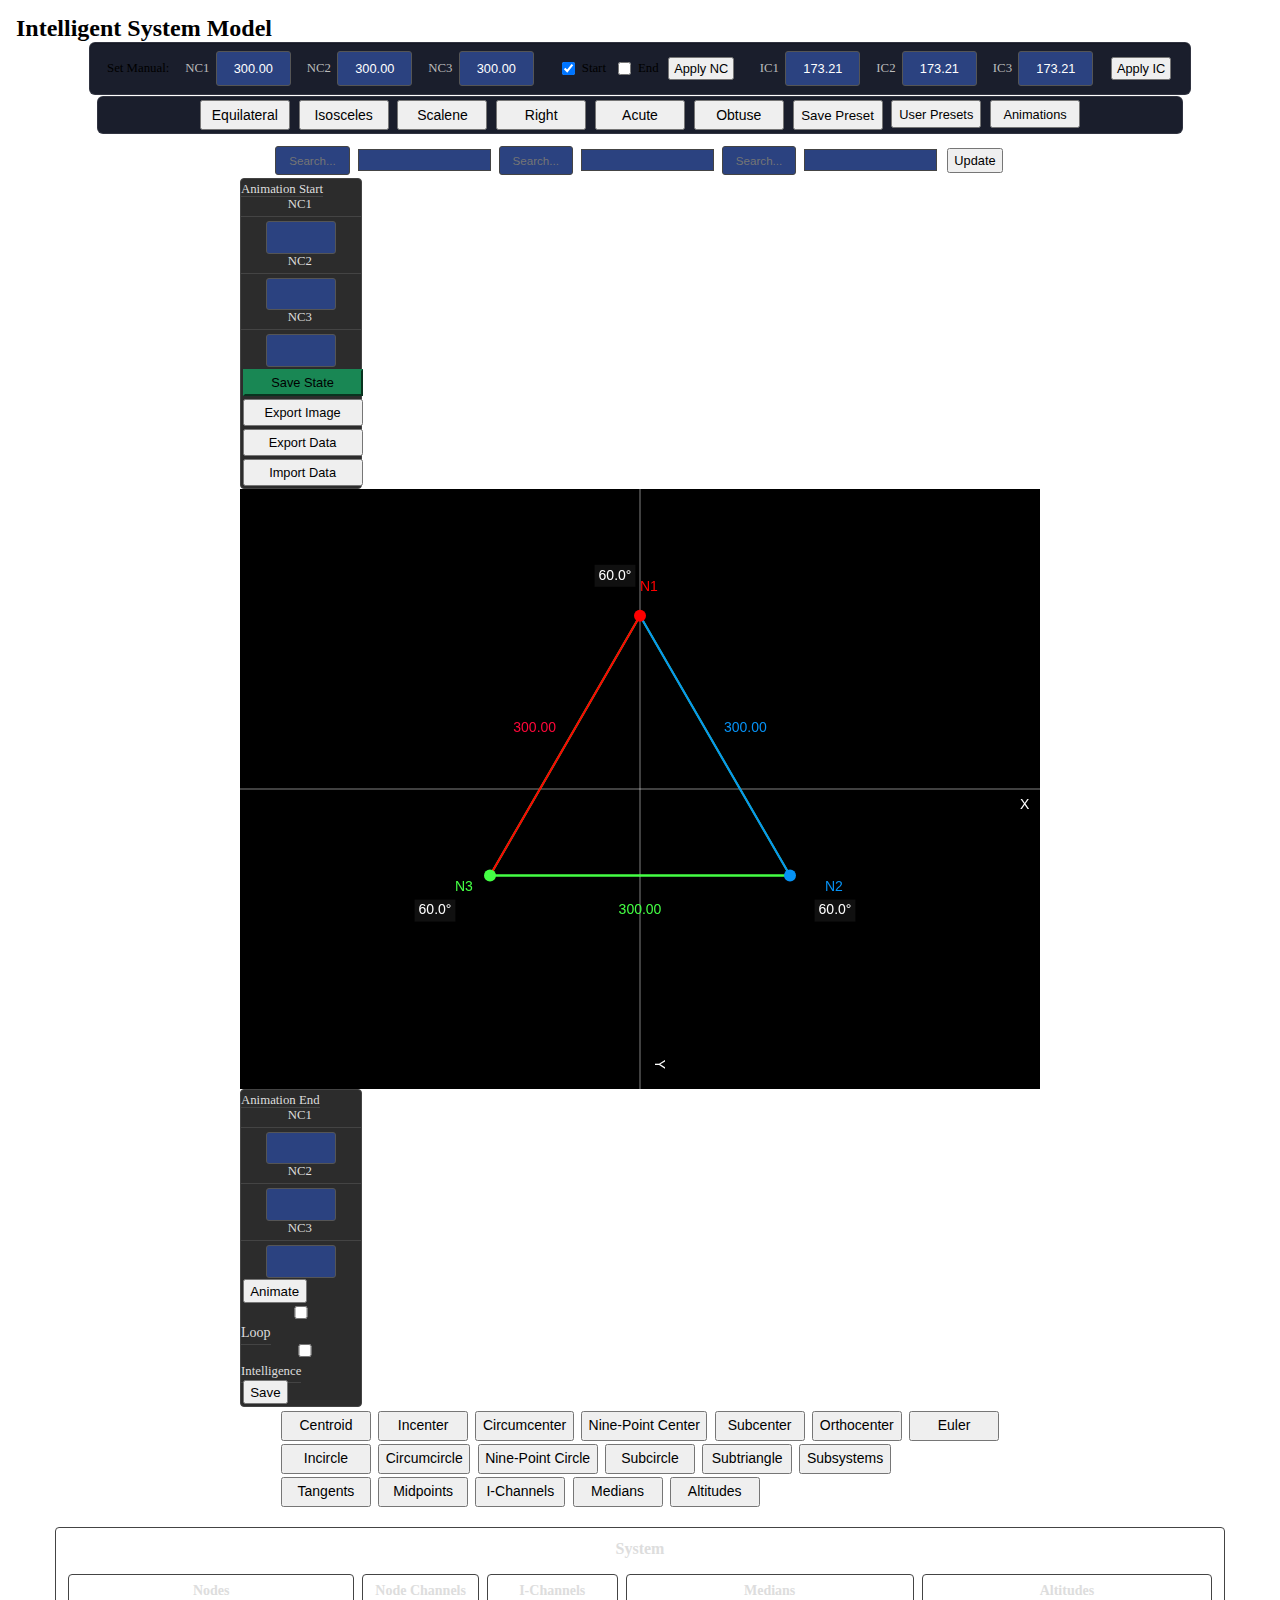
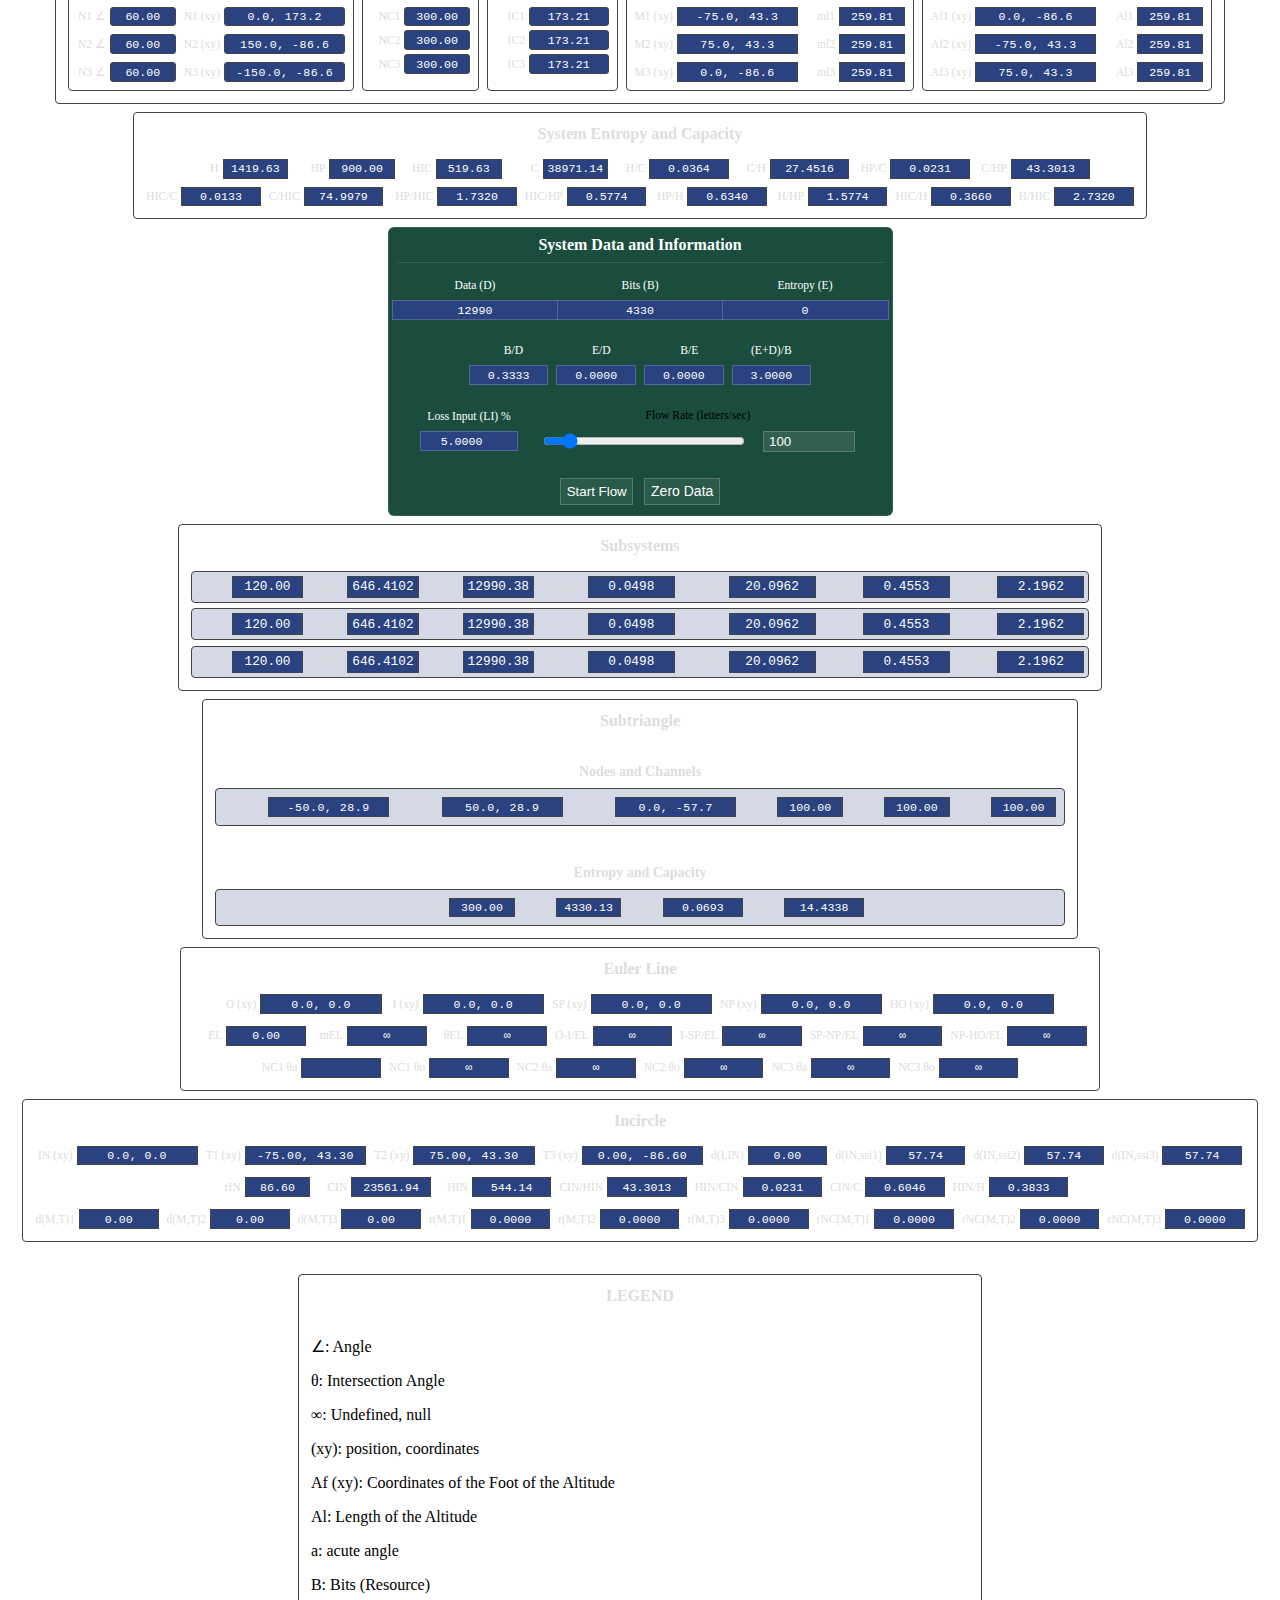
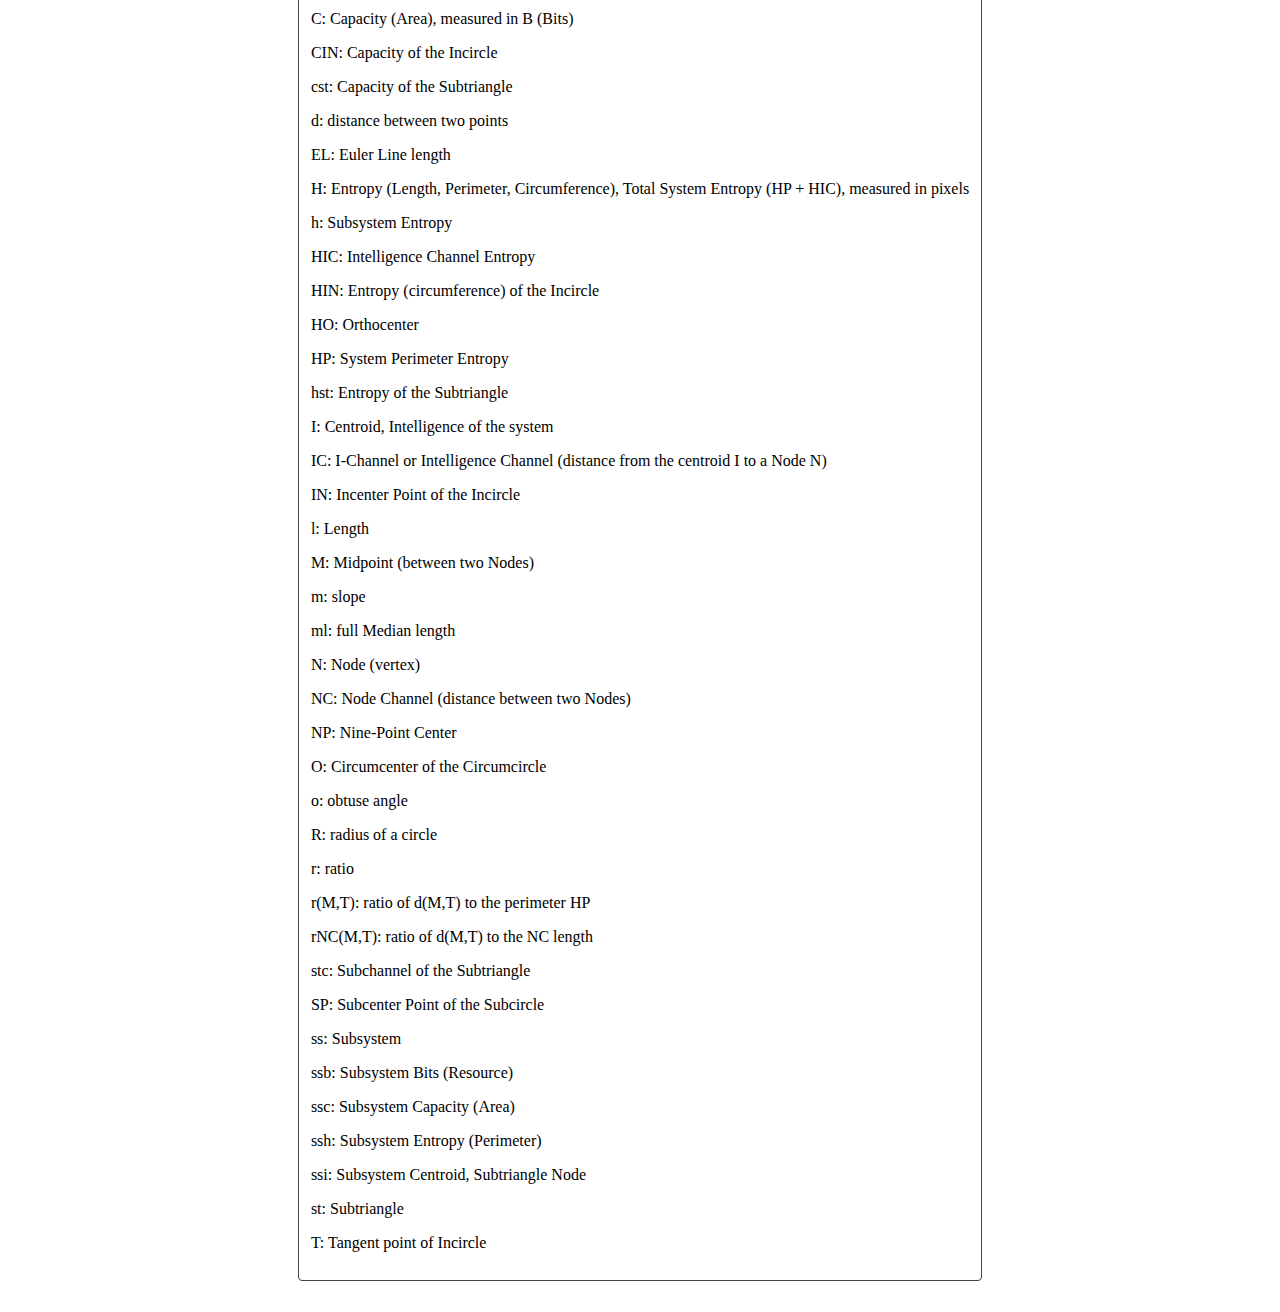
<file: index.html>
<!DOCTYPE html>
<html lang="en">
<head>
    <meta charset="UTF-8">
    <title>Intelligent System Model</title>
    <link rel="stylesheet" href="https://cdn.replit.com/agent/bootstrap-agent-dark-theme.min.css">
    <link rel="stylesheet" href="styles.css">
    <style>
        /* ================
           Layout & Spacing
           ================ */
        .container {
            padding-left: 0.5rem !important;
            padding-right: 0.5rem !important;
            margin-left: 0 !important;
            margin-right: 0 !important;
            max-width: none !important;
            padding: 0.5rem !important;
        }

        .main-content {
            width: 100% !important;
            display: flex !important;
            justify-content: center !important;
            height: fit-content !important;
        }

        .d-flex {
            margin: 0 !important;
            padding: 0 !important;
        }

        .mb-3 {
            margin-bottom: 0.5rem !important;
        }

        /* ================
           Canvas Styling
           ================ */
        #canvas-container {
            width: 800px !important;
            height: 600px !important;
            overflow: hidden !important;
            margin: 0 auto !important;
            flex: 1;
            margin: 0 1rem;
        }

        #canvas {
            width: 100% !important;
            height: 100% !important;
        }

        /* ================
           Button Styling
           ================ */
        .btn-secondary {
            padding: 0.375rem 0.75rem;
            width: auto !important;
            min-width: fit-content;
            height: auto !important;
            white-space: nowrap;
            display: inline-flex;
            align-items: center;
            justify-content: center;
            margin: 0.1rem !important;
            padding: 0.25rem !important;
        }

        .btn-secondary:active,
        .btn-secondary.active {
            width: auto !important;
            min-width: fit-content;
            height: auto !important;
        }

        .preset-button, .feature-button {
            width: 14ch;
            text-align: center;
        }

        /* ================
           Animation Panel
           ================ */
        .animation-input {
            background-color: #2c2c2c;
            color: #fff;
            border: 1px solid #555;
            padding: 5px 10px;
            border-radius: 4px;
            width: 100px;
        }

        .animation-input:focus {
            outline: none;
            border-color: #0dcaf0;
            box-shadow: 0 0 0 0.25rem rgba(13, 202, 240, 0.25);
        }

        #animate-button {
            margin-left: 0.5rem;
            padding: 2px 12px;
        }

        h3.title {
            margin: 0.25rem 0;  /* Reduce from default margins */
            padding: 0;
        }

        .features {
            margin-top: 0.25rem;  /* Reduce space between title and features */
        }

        /* If needed, adjust canvas top margin */
        #canvas-container {
            margin-top: 0.25rem;
        }

        .title {
            font-size: 1.5rem;  /* Make the title smaller */
            margin: 0 !important;
            padding: 0 !important;
            line-height: 1 !important;
        }

        

        .preset-button, .feature-button {
            width: 14ch;  /* Sets width to 14 characters */
            text-align: center;
        }

        /* For preset buttons */
        .btn-secondary {
            width: 14ch !important;
            text-align: center !important;
        }

        /* For feature buttons in the sidebar */
        #sidebar button {
            width: 14ch !important;
            text-align: center !important;
        }

        /* Minimize spacing between Features header and buttons */
        #sidebar h2 {
            margin: 0 !important;
            padding: 0 !important;
            line-height: 1 !important;
        }

        /* Reduce spacing between feature buttons */
        #sidebar button {
            margin: 0.1rem 0 !important;
            padding: 0.25rem !important;
        }

        /* Reduce sidebar padding */
        #sidebar {
            padding: 0.5rem !important;
        }

        /* Reduce spacing between preset buttons */
        .btn-secondary {
            margin: 0.1rem !important;
            padding: 0.25rem !important;
        }

        /* Reduce container padding */
        .container {
            padding: 0.5rem !important;
        }

        /* Tighten the d-flex spacing */
        .d-flex {
            margin: 0 !important;
            padding: 0 !important;
        }

        /* Reduce sidebar margin */
        #sidebar {
            margin-right: 0.5rem !important;  /* Reduce me-3 to smaller gap */
        }

        /* Reduce spacing between button groups */
        .mb-3 {
            margin-bottom: 0.5rem !important;
        }

        /* Reduce spacing for feature buttons */
        .btn {
            margin: 0.1rem !important;
        }

        /* Ensure h5 headers are tight */
        h5 {
            margin: 0 0 0.25rem 0 !important;
            padding: 0 !important;
        }

        /* Reduce spacing in main content area */
        .main-content > div {
            margin-bottom: 0.25rem !important;  /* Reduce space between all direct children */
            padding: 0.5rem !important;         /* Reduce padding */
        }

        /* Specifically target the controls */
        #manual-controls, #animation-controls {
            margin-top: 0.25rem !important;    /* Minimal top margin */
            padding: 0.5rem !important;        /* Reduced padding */
        }

        .visualization-container {
            margin-bottom: 1rem !important;
        }

        .controls-container {
            margin-bottom: 1rem !important;
        }

        .controls-container {
            background-color: #1a1a1a !important;
        }

        /* Adjust internal spacing */
        .controls-container > div {
            margin-bottom: 0.5rem !important;
        }

        .controls-container > div:last-child {
            margin-bottom: 0 !important;
        }

        #animation-controls {
            width: fit-content !important;
            min-width: min-content !important;
        }

        /* If needed, also add these to ensure consistent styling */
        #animation-controls .manual-controls-container {
            display: flex;
            gap: 1rem;
            align-items: center;
        }

        .controls-group {
            display: flex;
            gap: 1rem;
            width: fit-content;
        }

        /* Remove bottom margins from children since they're side by side */
        .controls-group > div {
            margin-bottom: 0 !important;
        }

        .container {
            padding-left: 0.5rem !important;    /* Minimal left buffer */
            padding-right: 0.5rem !important;   /* Minimal right buffer */
            margin-left: 0 !important;          /* Remove default left margin */
            margin-right: 0 !important;         /* Remove default right margin */
            max-width: none !important;         /* Allow container to use full width */
        }

        /* Style for both control groups */
        #manual-controls, #animation-controls {
            background-color: #1a1e2c !important;  /* Dark blue background */
            border: 1px solid rgba(255, 255, 255, 0.1) !important;  /* Subtle border for bezel */
            border-radius: 6px !important;
            box-shadow: inset 0 1px 1px rgba(0, 0, 0, 0.2) !important;  /* Inner shadow for depth */
        }

        /* Fix background color for the lower container */
        .controls-container {
            background-color: #1a1e2c !important;  /* Match the dark blue */
            border: 1px solid rgba(255, 255, 255, 0.1) !important;
        }

        /* Ensure consistent header styling */
        #manual-controls h3, #animation-controls h3 {
            color: #ffffff;
            border-bottom: 1px solid rgba(255, 255, 255, 0.1);
            padding-bottom: 0.5rem;
            margin-bottom: 1rem;
        }

        

        /* Center all major containers */
        .container > div {
            margin-left: auto !important;
            margin-right: auto !important;
            display: flex;
            flex-direction: column;
            align-items: center;
        }

        /* Center the visualization container and its contents */
        .visualization-container {
            display: flex;
            flex-direction: column;
            align-items: center;
            width: fit-content;
        }

        /* Center the buttons container */
        #buttons-container {
            display: flex;
            flex-direction: column;
            align-items: center;
            gap: 0.5rem;
        }

        /* Center the button rows */
        #buttons-container > div {
            display: flex;
            justify-content: center;
            gap: 0.5rem;
        }

        /* Center the controls group */
        .controls-group {
            margin: 0 auto;
        }

        .main-content {
            width: fit-content !important;
            height: fit-content !important;
        }

        #canvas-container {
            width: 800px !important;  /* Or your desired width */
            height: 600px !important; /* Or your desired height */
            overflow: hidden !important;
        }

        #canvas {
            width: 100% !important;
            height: 100% !important;
        }

        .main-content {
            width: 100% !important;
            display: flex !important;
            justify-content: center !important;
        }

        #canvas-container {
            width: 800px !important;
            height: 600px !important;
            overflow: hidden !important;
            margin: 0 auto !important;  /* Centers horizontally if flex is not working */
        }

        #canvas {
            width: 100% !important;
            height: 100% !important;
        }

        /* If needed, also center the parent container */
        .visualization-container {
            display: flex !important;
            flex-direction: column !important;
            align-items: center !important;
        }

        .controls-stack {
            display: flex;
            flex-direction: column;
            gap: 0.5rem;  /* Reduced from default */
            width: 100%;
        }

        #manual-controls, #animation-controls {
            width: 100%;
            margin: 0 !important;  /* Remove any default margins */
            padding: 0.5rem !important;  /* Reduced padding */
        }

        .manual-input-group {
            margin: 0 !important;
            padding: 0 !important;
        }

        .manual-input-group label {
            margin-right: 0.25rem !important;
        }

        .manual-input-group input {
            margin: 0 !important;
            padding: 0.25rem 0.5rem !important;
        }

        .btn {
            padding: 0.25rem 0.5rem !important;
        }

        /* Reduce input field padding */
        .manual-input input, .animation-input input {
            padding: 0.15rem 0.25rem !important;
        }

        /* Tighter spacing between elements */
        .manual-controls-container, .animation-controls-container {
            gap: 0.5rem !important;
        }

        /* Reduce space between label and input */
        .manual-input-group, .animation-input-group {
            gap: 0.25rem !important;
        }

        /* Compact labels */
        .manual-input-group label, .animation-input-group label {
            margin: 0 !important;
            padding-right: 0.15rem !important;
        }

        /* Adjust button padding */
        .btn {
            padding: 0.15rem 0.35rem !important;
        }

        /* Adjust dropdown button */
        .dropdown-toggle {
            padding: 0.15rem 0.35rem !important;
        }

        .manual-input, .animation-input {
            width: 8ch !important;     /* Increased to 8ch to ensure visibility of 6 chars plus decimal */
            min-width: 8ch !important; /* Match the width */
            padding: 0.15rem 0.25rem !important;
        }

        .manual-input-group input, .animation-input-group input {
            width: 8ch !important;
            min-width: 8ch !important;
        }

        /* Reduce text size for manual and animation controls */
        .manual-controls-container,
        .animation-controls-container,
        .manual-input-group,
        .animation-input-group,
        .manual-input-group label,
        .animation-input-group label,
        .manual-input,
        .animation-input,
        .manual-controls-container .btn,
        .animation-controls-container .btn {
            font-size: 0.8rem !important;  /* Reduced from 0.9rem to 0.8rem */
        }

        /* Adjust input height to match new font size */
        .manual-input,
        .animation-input {
            height: calc(1.4em + 0.4rem) !important;  /* Further reduced height */
        }

        /* Adjust button padding to match new size */
        .manual-controls-container .btn,
        .animation-controls-container .btn {
            padding: 0.1rem 0.25rem !important;  /* Further reduced padding */
        }

        

        /* Button sizing and consistency fixes */
        .btn-secondary {
            padding: 0.375rem 0.75rem;  /* Standard Bootstrap padding */
            width: auto !important;     /* Override any width settings */
            min-width: fit-content;     /* Adjust to content */
            height: auto !important;    /* Override any height settings */
            white-space: nowrap;        /* Prevent text wrapping */
            display: inline-flex;       /* Use flexbox for better content alignment */
            align-items: center;        /* Center content vertically */
            justify-content: center;    /* Center content horizontally */
        }

        /* Ensure buttons maintain size when active/selected */
        .btn-secondary:active,
        .btn-secondary.active {
            width: auto !important;
            min-width: fit-content;
            height: auto !important;
        }

        /* Feature buttons container specific styles */
        #buttons-container .d-flex {
            display: flex;
            flex-wrap: wrap;
            gap: 0.5rem;
        }

        #buttons-container .btn {
            margin: 0;                  /* Remove any margin that might affect sizing */
            flex: 0 0 auto;            /* Prevent flex growth/shrink */
        }
        

        

        

       

        /* Add to your existing styles */
        .animation-panel-start,
        .animation-panel-end {
            width: 120px;
            padding: 0.5rem;
            background-color: #2c2c2c;
            border: 1px solid #444;
            border-radius: 4px
        }

        .animation-panel-start label,
        .animation-panel-end label {
            color: #ddd;
            font-size: 0.8rem;
            text-align: center;
            width: 100%;
            border-bottom: 1px solid #444;
            padding-bottom: 0.25rem;
        }

        .animation-panel-start .manual-input-group,
        .animation-panel-end .manual-input-group {
            display: flex;
            flex-direction: column;
            gap: 0.25rem;
        }

        .animation-panel-start input,
        .animation-panel-end input {
            width: 100%;
            font-size: 0.8rem;
            padding: 0.15rem 0.25rem;
        }

        #canvas-container {
            flex: 1;
            margin: 0 1rem;
        }

        /* Add to your existing styles */
        .visualization-container {
            display: flex;
            flex-direction: column;
            gap: 1rem;
        }

        #manual-controls {
            width: 100%;
            padding: 0.5rem;
            border-bottom: 1px solid rgba(255, 255, 255, 0.1);
        }

        .animation-panel-start,
        .animation-panel-end {
            min-width: 120px;
        }

        /* Add to your existing styles */
        .feature-buttons-container {
            max-width: 800px;
            margin: 0 auto;
            padding: 0.5rem;
            border-top: 1px solid rgba(255, 255, 255, 0.1);
        }

        .feature-buttons-container .btn {
            min-width: 90px;
            text-align: center;
        }

        /* Style for active feature buttons */
        .feature-buttons-container .btn.btn-info {
            background-color: #0dcaf0;
            border-color: #0dcaf0;
            color: #000;
        }

        /* Add to your existing styles */
        .preset-buttons-container {
            background-color: #1a1e2c;
            border: 1px solid rgba(255, 255, 255, 0.1);
            border-radius: 6px;
            padding: 0.5rem;
            margin-bottom: 0.5rem;
        }

        .preset-buttons-container .btn {
            min-width: 90px;
            text-align: center;
        }

        /* Ensure consistent button styling */
        .btn-secondary {
            padding: 0.25rem 0.5rem;
            font-size: 0.875rem;
            line-height: 1.5;
        }

        /* Add to your existing styles */
        #animation-controls {
            min-width: 300px;
        }

        #animation-controls input {
            width: 80px;
        }

        /* Add to your existing styles section */
        .checkbox-group {
            display: flex;
            align-items: center;
            gap: 0.5rem;
        }

        .checkbox-group .form-check {
            display: flex;
            align-items: center;
            gap: 0.25rem;
        }

        .checkbox-group .form-check-input {
            margin-top: 0;
        }

        .checkbox-group .form-check-label {
            margin-bottom: 0;
        }

        /* Export container button spacing */
        .export-container button {
            margin-right: 0.5rem !important;
        }
        
        .export-container button:last-child {
            margin-right: 0 !important;
        }

        /* Save State button styling */
        #saveState {
            background-color: #198754 !important;  /* Bootstrap success green */
            border-color: #198754 !important;
        }

        #saveState:hover {
            background-color: #157347 !important;
            border-color: #146c43 !important;
        }

        

                /* =================
           Subtriangle Panel
           ================= */
        /* ... other styles ... */

        .entropy-section {
            text-align: center;
        }

        .entropy-section .section-header {
            margin-bottom: 0.5rem;
        }

        /* Add specific styling for entropy section inputs */
        .entropy-section input {
            width: 10ch !important;  /* Increase from default to 10ch */
            min-width: 10ch !important;
            text-align: center;
        }

        /* Coordinate inputs in subtriangle */
        .subtriangle-main-row .coordinate-input {
            width: 12ch !important;
        }

        /* =================
           Euler Line Panel
           ================= */
        .coordinate-input {
            width: 12ch !important;  /* Wider for coordinate pairs */
        }

        .panel-row {
            display: flex;
            flex-wrap: wrap;
            gap: 0.5rem;
            justify-content: center;
            margin-bottom: 0.5rem;
        }

        .panel-row:last-child {
            margin-bottom: 0;
        }

        /* Update input field sizes for System Entropy and Capacity panel */
        .system-entropy-panel input {
            width: 10ch !important;  /* Increase from 8ch to 9ch */
            min-width: 9ch !important;
            text-align: center;
            background-color: #2b4280;
            color: #fff;
        }

        .subtriangle-headers {
            display: grid;
            grid-template-columns: 1fr 1fr 1fr;
            gap: 1rem;
            margin-bottom: 0.5rem;
            text-align: center;
        }

        .subtriangle-main-row {
            display: grid;
            
        }

        /* Info Box Container */
        .info-box-container {
            display: flex;
            gap: 0.5rem;
            align-items: center;
            font-size: 0.8rem !important;
        }

        /* Search Field Container */
        .info-search-container {
            position: relative;
            min-width: 10ch;
        }

        /* Search Input */
        .info-search-container input {
            width: 10ch;
            padding: 0.15rem 0.25rem !important;
            font-size: 0.8rem !important;
            height: calc(1.4em + 0.4rem) !important;
            text-align: center;
        }

        /* Display Field */
        .info-display input {
            padding: 0.15rem 0.25rem !important;
            background-color: #2b4280;
            border: 1px solid #444;
            font-size: 0.8rem !important;
            width: 16ch !important;
            min-width: 16ch !important;
            text-align: center;
            font-family: monospace;
        }

        /* Update Button */
        #info-display-update {
            padding: 0.15rem 0.35rem !important;
            font-size: 0.8rem !important;
            height: calc(1.4em + 0.4rem) !important;
        }

        .data-info-panel {
            background-color: #1a1a1a;
            border: 1px solid rgba(255, 255, 255, 0.1);
            border-radius: 6px;
            padding: 0.5rem;
            margin-bottom: 0.5rem;
        }

        .data-info-panel .panel-header {
            color: #ffffff;
            border-bottom: 1px solid rgba(255, 255, 255, 0.1);
            padding-bottom: 0.5rem;
            margin-bottom: 1rem;
        }

        .data-info-panel .panel-content {
            display: flex;
            flex-direction: column;
            gap: 0.5rem;
        }

        .data-info-panel .value-section {
            display: flex;
            flex-direction: column;
            gap: 0.5rem;
        }

        .data-info-panel .panel-row {
            display: flex;
            justify-content: space-between;
            gap: 0.5rem;
        }

        .data-info-panel .label-value-pair {
            display: flex;
            flex-direction: column;
            align-items: center;
        }

        .data-info-panel .label-value-pair label {
            margin-bottom: 0.25rem;
        }

        .data-info-panel .label-value-pair input {
            width: 100%;
            text-align: center;
        }

    </style>

    
    <!-- Bootstrap JS Bundle with Popper -->
    <script src="https://cdn.jsdelivr.net/npm/bootstrap@5.3.2/dist/js/bootstrap.bundle.min.js"></script>
</head>
<body>
    <div class="container">
        <h1 class="title text-center mb-2">Intelligent System Model</h1>

        <!-- Visualization container -->
        <div class="visualization-container">
            

            <!-- Manual Controls (at top) -->
            <div id="manual-controls">
                <div class="manual-controls-container">
                    <!-- NC Group -->
                    <div class="nc-group">
                        <label>Set Manual:</label>
                        <div class="manual-input-group">
                            <label for="manual-nc1">NC1</label>
                            <input id="manual-nc1" type="text" class="manual-input" maxlength="6">
                        </div>
                        <div class="manual-input-group">
                            <label for="manual-nc2">NC2</label>
                            <input id="manual-nc2" type="text" class="manual-input" maxlength="6">
                        </div>
                        <div class="manual-input-group">
                            <label for="manual-nc3">NC3</label>
                            <input id="manual-nc3" type="text" class="manual-input" maxlength="6">
                        </div>
                    </div>

                    <!-- Checkbox Group -->
                    <div class="control-group">
                        <div class="checkbox-group">
                            <div class="form-check">
                                <input type="checkbox" id="applyToStart" checked>
                                <label for="applyToStart">Start</label>
                            </div>
                            <div class="form-check">
                                <input type="checkbox" id="applyToEnd">
                                <label for="applyToEnd">End</label>
                            </div>
                            <button id="apply-manual" class="btn btn-info">Apply NC</button>
                        </div>
                    </div>

                    <!-- IC Group -->
                    <div class="ic-group">
                        <div class="manual-input-group">
                            <label for="manual-ic1">IC1</label>
                            <input id="manual-ic1" type="text" class="manual-input" maxlength="6">
                        </div>
                        <div class="manual-input-group">
                            <label for="manual-ic2">IC2</label>
                            <input id="manual-ic2" type="text" class="manual-input" maxlength="6">
                        </div>
                        <div class="manual-input-group">
                            <label for="manual-ic3">IC3</label>
                            <input id="manual-ic3" type="text" class="manual-input" maxlength="6">
                        </div>
                        <button id="apply-manual-ic" class="btn btn-info">Apply IC</button>
                    </div>
                </div>
            </div>

            <!-- Preset buttons and dropdowns container -->
            <div class="preset-buttons-container">
                <!-- Standard preset buttons -->
                <button id="equilateral" class="btn btn-secondary btn-sm">Equilateral</button>
                <button id="isosceles" class="btn btn-secondary btn-sm">Isosceles</button>
                <button id="scalene" class="btn btn-secondary btn-sm">Scalene</button>
                <button id="right" class="btn btn-secondary btn-sm">Right</button>
                <button id="acute" class="btn btn-secondary btn-sm">Acute</button>
                <button id="obtuse" class="btn btn-secondary btn-sm">Obtuse</button>
                
                <!-- Add Save button -->
                <button id="save-preset" class="btn btn-success btn-sm">Save Preset</button>
                
                <!-- Moved dropdowns -->
                <div class="dropdown">
                    <button class="btn btn-secondary btn-sm dropdown-toggle" type="button" id="userPresetsDropdown" data-bs-toggle="dropdown">
                        User Presets
                    </button>
                    <ul class="dropdown-menu" id="userPresetsList">
                        <!-- User presets will be added here dynamically -->
                    </ul>
                </div>
                <div class="dropdown">
                    <button class="btn btn-secondary btn-sm dropdown-toggle" type="button" id="animationsDropdown" data-bs-toggle="dropdown">
                        Animations
                    </button>
                    <ul class="dropdown-menu" id="animationsList">
                        <!-- Animations will be added here dynamically -->
                    </ul>
                </div>
            </div>
            <!-- Info Box Container -->
            <div class="info-box-container">
                <!-- First Metric -->
                <div class="info-search-container">
                    <input type="text" id="info-search-1" class="form-control" placeholder="Search...">
                    <div id="search-results-1" class="search-results-dropdown"></div>
                </div>
                <div class="info-display">
                    <input id="info-display-value-1" type="text" readonly>
                </div>

                <!-- Second Metric -->
                <div class="info-search-container">
                    <input type="text" id="info-search-2" class="form-control" placeholder="Search...">
                    <div id="search-results-2" class="search-results-dropdown"></div>
                </div>
                <div class="info-display">
                    <input id="info-display-value-2" type="text" readonly>
                </div>

                <!-- Third Metric -->
                <div class="info-search-container">
                    <input type="text" id="info-search-3" class="form-control" placeholder="Search...">
                    <div id="search-results-3" class="search-results-dropdown"></div>
                </div>
                <div class="info-display">
                    <input id="info-display-value-3" type="text" readonly>
                </div>

                <!-- Single Update Button -->
                <button id="info-display-update" class="btn btn-info btn-sm">Update</button>
            </div>

            <!-- Canvas and Animation Controls -->
            <div class="d-flex align-items-start gap-2">
                <!-- Left Animation Panel (Start) with Export Buttons -->
                <div class="animation-panel-start bg-dark p-2 rounded">
                    <label class="mb-2">Animation Start</label>
                    <div class="d-flex flex-column gap-2">
                        <div class="manual-input-group">
                            <label for="animation-nc1-start">NC1</label>
                            <input id="animation-nc1-start" type="text" class="form-control manual-input" maxlength="6">
                        </div>
                        <div class="manual-input-group">
                            <label for="animation-nc2-start">NC2</label>
                            <input id="animation-nc2-start" type="text" class="form-control manual-input" maxlength="6">
                        </div>
                        <div class="manual-input-group">
                            <label for="animation-nc3-start">NC3</label>
                            <input id="animation-nc3-start" type="text" class="form-control manual-input" maxlength="6">
                        </div>
                        
                        <!-- Export buttons moved here and stacked vertically -->
                        <div class="export-container d-flex flex-column gap-2 mt-3">
                            <button id="saveState" class="btn btn-primary">Save State</button>
                            <button id="exportImage" class="btn btn-info">Export Image</button>
                            <button id="exportData" class="btn btn-info">Export Data</button>
                            <button id="importButton" class="btn btn-info">Import Data</button><!-- Hidden File Input -->
                            <input type="file" id="importFile" style="display: none;" accept=".csv">
                        </div>
                    </div>
                </div>

                <!-- Canvas (Center) -->
                <div id="canvas-container" class="bg-dark p-2 rounded">
                    <canvas id="canvas"></canvas>
                </div>

                <!-- Right Animation Panel (End) -->
                <div class="animation-panel-end bg-dark p-2 rounded">
                    <label class="mb-2">Animation End</label>
                    <div class="d-flex flex-column gap-2">
                        <div class="manual-input-group">
                            <label for="animation-nc1-end">NC1</label>
                            <input id="animation-nc1-end" type="text" class="form-control manual-input" maxlength="6">
                        </div>
                        <div class="manual-input-group">
                            <label for="animation-nc2-end">NC2</label>
                            <input id="animation-nc2-end" type="text" class="form-control manual-input" maxlength="6">
                        </div>
                        <div class="manual-input-group">
                            <label for="animation-nc3-end">NC3</label>
                            <input id="animation-nc3-end" type="text" class="form-control manual-input" maxlength="6">
                        </div>
                        <!-- Add new animation buttons -->
                        <div class="d-flex flex-column gap-2 mt-2">
                            <button id="animate-button-end" class="btn btn-info btn-sm">Animate</button>
                            <input type="checkbox" id="animation-loop" name="animation-loop">
                                <label for="animation-loop">Loop</label>
                            <div class="checkbox-container">
                                <input type="checkbox" id="intelligenceToggle">
                                <label for="intelligenceToggle">Intelligence</label>
                            </div>
                            <button id="save-animation-end" class="btn btn-info btn-sm">Save</button>
                        </div>
                    </div>
                </div>
            </div>
            
            

            <!-- Add this section after the canvas and animation controls -->
            <div class="d-flex justify-content-center gap-2 mt-3">
                <!-- Feature Toggle Buttons -->
                <div class="feature-buttons-container d-flex flex-column align-items-center gap-2">
                    <!-- Centers Row -->
                    <div class="d-flex flex-wrap justify-content-center gap-2">
                        <button id="toggleCentroid" class="btn btn-secondary btn-sm">Centroid</button>
                        <button id="toggleIncenter" class="btn btn-secondary btn-sm">Incenter</button>
                        <button id="toggleCircumcenter" class="btn btn-secondary btn-sm">Circumcenter</button>
                        <button id="toggleNinePointCenter" class="btn btn-secondary btn-sm">Nine-Point Center</button>
                        <button id="toggleSubcenter" class="btn btn-secondary btn-sm">Subcenter</button>
                        <button id="toggleOrthocenter" class="btn btn-secondary btn-sm">Orthocenter</button>
                        <button id="toggleEuler" class="btn btn-secondary btn-sm">Euler</button>
                    </div>
                    
                    <!-- Circles Row -->
                    <div class="d-flex flex-wrap justify-content-center gap-2">
                        <button id="toggleIncircle" class="btn btn-secondary btn-sm">Incircle</button>
                        <button id="toggleCircumcircle" class="btn btn-secondary btn-sm">Circumcircle</button>
                        <button id="toggleNinePointCircle" class="btn btn-secondary btn-sm">Nine-Point Circle</button>
                        <button id="toggleSubcircle" class="btn btn-secondary btn-sm">Subcircle</button>
                        <button id="toggleSubtriangle" class="btn btn-secondary btn-sm">Subtriangle</button>
                        <button id="toggleSubsystems" class="btn btn-secondary btn-sm">Subsystems</button>
                    </div>

                    <!-- Other Features Row -->
                    <div class="d-flex flex-wrap justify-content-center gap-2">
                        <button id="toggleTangents" class="btn btn-secondary btn-sm">Tangents</button>
                        <button id="toggleMidpoints" class="btn btn-secondary btn-sm">Midpoints</button>
                        <button id="toggleIC" class="btn btn-secondary btn-sm">I-Channels</button>
                        <button id="toggleMedians" class="btn btn-secondary btn-sm">Medians</button>
                        <button id="toggleAltitudes" class="btn btn-secondary btn-sm">Altitudes</button>
                    </div>
                </div>
            </div>
        </div>

        <!-- Dashboard container -->
        <div class="dashboard-container">
                <!-- System Panel -->
                <div class="dashboard-panel">
                    <h3 class="panel-header">System</h3>
                    <div class="panel-row">  <!-- Changed to panel-row for horizontal alignment -->
                        <!-- Nodes Panel -->
                        <div class="dashboard-panel">
                            <h3 class="panel-header">Nodes</h3>
                            <div class="panel-row">
                                <!-- Angles Column -->
                                <div class="value-column">
                                    <div class="label-value-pair">
                                        <label for="node-n1-angle">N1 ∠</label>
                                        <input id="node-n1-angle" type="text" class="form-control" readonly>
                                    </div>
                                    <div class="label-value-pair">
                                        <label for="node-n2-angle">N2 ∠</label>
                                        <input id="node-n2-angle" type="text" class="form-control" readonly>
                                    </div>
                                    <div class="label-value-pair">
                                        <label for="node-n3-angle">N3 ∠</label>
                                        <input id="node-n3-angle" type="text" class="form-control" readonly>
                                    </div>
                                </div>
                                
                                <!-- Coordinates Column -->
                                <div class="value-column">
                                    <div class="label-value-pair">
                                        <label for="node1-coords">N1 (xy)</label>
                                        <input id="node1-coords" type="text" class="form-control coordinate-input" readonly>
                                    </div>
                                    <div class="label-value-pair">
                                        <label for="node2-coords">N2 (xy)</label>
                                        <input id="node2-coords" type="text" class="form-control coordinate-input" readonly>
                                    </div>
                                    <div class="label-value-pair">
                                        <label for="node3-coords">N3 (xy)</label>
                                        <input id="node3-coords" type="text" class="form-control coordinate-input" readonly>
                                    </div>
                                </div>
                            </div>
                        </div>

                        <!-- Node Channels Panel -->
                        <div class="dashboard-panel">
                            <h3 class="panel-header">Node Channels</h3>
                            <div class="panel-content">
                                <div class="label-value-pair">
                                    <label for="channel-1">NC1</label>
                                    <input id="channel-1" type="text" class="form-control" size="8" readonly>
                                </div>
                                <div class="label-value-pair">
                                    <label for="channel-2">NC2</label>
                                    <input id="channel-2" type="text" class="form-control" size="8" readonly>
                                </div>
                                <div class="label-value-pair">
                                    <label for="channel-3">NC3</label>
                                    <input id="channel-3" type="text" class="form-control" size="8" readonly>
                                </div>
                            </div>
                        </div>
                        <!-- I-Channels Panel -->
                        <div class="dashboard-panel">
                            <h3 class="panel-header">I-Channels</h3>
                            <div class="panel-content">
                                <div class="label-value-pair">
                                    <label for="ic-1">IC1</label>
                                    <input id="ic-1" type="text" class="form-control" size="8" readonly>
                                </div>
                                <div class="label-value-pair">
                                    <label for="ic-2">IC2</label>
                                    <input id="ic-2" type="text" class="form-control" size="8" readonly>
                                </div>
                                <div class="label-value-pair">
                                    <label for="ic-3">IC3</label>
                                    <input id="ic-3" type="text" class="form-control" size="8" readonly>
                                </div>
                            </div>
                        </div>

                        <!-- Medians Panel -->
                        <div class="dashboard-panel">
                            <h3 class="panel-header">Medians</h3>
                            <div class="panel-content">
                                <div class="panel-row">  <!-- Container for the two columns -->
                                    <!-- Midpoints Column -->
                                    <div class="value-column">
                                        <div class="label-value-pair">
                                            <label>M1 (xy)</label>
                                            <input id="mid1-coords" type="text" class="coordinate-input" readonly>
                                        </div>
                                        <div class="label-value-pair">
                                            <label>M2 (xy)</label>
                                            <input id="mid2-coords" type="text" class="coordinate-input" readonly>
                                        </div>
                                        <div class="label-value-pair">
                                            <label>M3 (xy)</label>
                                            <input id="mid3-coords" type="text" class="coordinate-input" readonly>
                                        </div>
                                    </div>

                                    <!-- Median Lengths Column -->
                                    <div class="value-column">
                                        <div class="label-value-pair">
                                            <label>ml1</label>
                                            <input id="median1-length" type="text" readonly>
                                        </div>
                                        <div class="label-value-pair">
                                            <label>ml2</label>
                                            <input id="median2-length" type="text" readonly>
                                        </div>
                                        <div class="label-value-pair">
                                            <label>ml3</label>
                                            <input id="median3-length" type="text" readonly>
                                        </div>
                                    </div>
                                </div>
                            </div>
                        </div>
                        <!-- Altitudes panel -->
                        <div class="dashboard-panel">
                            <h3 class="panel-header">Altitudes</h3>
                            <div class="panel-content">
                                <div class="panel-row">  <!-- Container for the two columns -->
                                    <!-- Altitude Feet Positions Column -->
                                    <div class="value-column">
                                        <div class="label-value-pair">
                                            <label>Af1 (xy)</label>
                                            <input id="altitude1-coords" type="text" class="coordinate-input" readonly>
                                        </div>
                                        <div class="label-value-pair">
                                            <label>Af2 (xy)</label>
                                            <input id="altitude2-coords" type="text" class="coordinate-input" readonly>
                                        </div>
                                        <div class="label-value-pair">
                                            <label>Af3 (xy)</label>
                                            <input id="altitude3-coords" type="text" class="coordinate-input" readonly>
                                        </div>
                                    </div>

                                    <!-- Altitude Lengths Column -->
                                    <div class="value-column">
                                        <div class="label-value-pair">
                                            <label>Al1</label>
                                            <input id="altitude1-length" type="text" readonly>
                                        </div>
                                        <div class="label-value-pair">
                                            <label>Al2</label>
                                            <input id="altitude2-length" type="text" readonly>
                                        </div>
                                        <div class="label-value-pair">
                                            <label>Al3</label>
                                            <input id="altitude3-length" type="text" readonly>
                                        </div>
                                    </div>
                                </div>
                            </div>
                        </div>
                    </div>
                </div>

            <!-- System Entropy and Capacity Panel -->
            <div class="dashboard-panel">
                <h3 class="panel-header">System Entropy and Capacity</h3>
                <div class="panel-content">
                    <!-- Main Values Section -->
                    <div class="value-section">
                        <div class="panel-row">
                            <div class="label-value-pair">
                                <label>H</label>
                                <input id="system-h" type="text" readonly>
                            </div>
                            <div class="label-value-pair">
                                <label>HP</label>
                                <input id="system-sph" type="text" readonly>
                            </div>
                            <div class="label-value-pair">
                                <label>HIC</label>
                                <input id="system-mch" type="text" readonly>
                            </div>
                            <div class="label-value-pair">
                                <label>C</label>
                                <input id="system-c" type="text" readonly>
                            </div>
                            <div class="label-value-pair">
                                <label for="sh-b-ratio">H/C</label>
                                <input id="sh-b-ratio" type="text" readonly>
                            </div>
                            <div class="label-value-pair">
                                <label for="b-sh-ratio">C/H</label>
                                <input id="b-sh-ratio" type="text" readonly>
                            </div>
                            <div class="label-value-pair">
                                <label for="sph-area-ratio">HP/C</label>
                                <input id="sph-area-ratio" type="text" readonly>
                            </div>
                            <div class="label-value-pair">
                                <label for="b-sph-ratio">C/HP</label>
                                <input id="b-sph-ratio" type="text" readonly>
                            </div>
                        </div>
                    </div>
                    
                    <!-- Primary Ratios Section -->
                    <div class="value-section">
                        <div class="panel-row">
                            
                            <div class="label-value-pair">
                                <label for="mch-b-ratio">HIC/C</label>
                                <input id="mch-b-ratio" type="text" readonly>
                            </div>
                            <div class="label-value-pair">
                                <label for="b-mch-ratio">C/HIC</label>
                                <input id="b-mch-ratio" type="text" readonly>
                            <div>
                        </div>
                    </div>

                    <!-- Secondary Ratios Section -->
                    <div class="value-section">
                        <div class="panel-row">
                            <div class="label-value-pair">
                                <label for="hp-hic-ratio">HP/HIC</label>
                                <input id="hp-hic-ratio" type="text" readonly>
                            </div>
                            <div class="label-value-pair">
                                <label for="hic-hp-ratio">HIC/HP</label>
                                <input id="hic-hp-ratio" type="text" readonly>
                            </div>
                            <div class="label-value-pair">
                                <label for="hp-h-ratio">HP/H</label>
                                <input id="hp-h-ratio" type="text" readonly>
                            </div>
                            <div class="label-value-pair">
                                <label for="h-hp-ratio">H/HP</label>
                                <input id="h-hp-ratio" type="text" readonly>
                            </div>
                            <div class="label-value-pair">
                                <label for="hic-h-ratio">HIC/H</label>
                                <input id="hic-h-ratio" type="text" readonly>
                            </div>
                            <div class="label-value-pair">
                                <label for="h-hic-ratio">H/HIC</label>
                                <input id="h-hic-ratio" type="text" readonly>
                            </div>
                        </div>
                    </div>
                </div>
            </div>
        </div>
    </div>
        
        <!-- After the System Entropy and Capacity Panel -->
        <div class="dashboard-panel data-info-panel">
            <h3 class="panel-header">System Data and Information</h3>
            <div class="panel-content">
                <!-- Data Values Row -->
                <div class="panel-row" style="justify-content: center;">
                    <div class="label-value-pair">
                        <label>Data (D)</label>
                        <input id="system-d" type="text" readonly>
                    </div>
                    <div class="label-value-pair">
                        <label>Bits (B)</label>
                        <input id="system-b" type="text" readonly>
                    </div>
                    <div class="label-value-pair">
                        <label>Entropy (E)</label>
                        <input id="system-e" type="text" readonly>
                    </div>
                </div>
                
                <!-- Ratios Row -->
                <div class="panel-row" style="justify-content: center;">
                    <div class="label-value-pair">
                        <label>B/D</label>
                        <input id="system-bd-ratio" type="text" readonly>
                    </div>
                    <div class="label-value-pair">
                        <label>E/D</label>
                        <input id="system-ed-ratio" type="text" readonly>
                    </div>
                    <div class="label-value-pair">
                        <label>B/E</label>
                        <input id="system-be-ratio" type="text" readonly>
                    </div>
                    <div class="label-value-pair">
                        <label>(E+D)/B</label>
                        <input id="system-edb-ratio" type="text" readonly>
                    </div>
                </div>
                
                <!-- Controls Row -->
                <div class="panel-row" style="justify-content: center;">
                    <div class="label-value-pair">
                        <label>Loss Input (LI) %</label>
                        <input 
                            id="loss-input-factor" 
                            type="number" 
                            min="0" 
                            max="100" 
                            step="0.0001" 
                            class="form-control"
                        >
                    </div>
                    <div class="flow-control">
                        <label>Flow Rate (letters/sec)</label>
                        <div class="flow-rate-controls">
                            <input type="range" id="flowRateSlider" min="0" max="1000" value="100">
                            <input type="number" id="flowRateValue" min="0" max="1000" value="100">
                        </div>
                    </div>
                </div>
                
                <!-- Buttons Row -->
                <div class="panel-row" style="justify-content: center;">
                    <button id="letterFlowToggle" class="flow-control-btn btn btn-primary">Start Flow</button>
                    <button id="zeroDataButton" class="flow-control-btn btn btn-secondary">Zero Data</button>
                </div>
            </div>
        </div>

        <!-- Subsystems Panel -->
        <div class="dashboard-panel">
            <h3 class="panel-header">Subsystems</h3>
            <div class="panel-content subsystems-grid">
                <!-- SS1 Row -->
                <div class="subsystem-row">
                    <div class="label-value-pair">
                        <label>ss∠1</label>
                        <input id="subsystem-1-angle" type="text" readonly>
                    </div>
                    <div class="label-value-pair">
                        <label>ssh1</label>
                        <input id="subsystem-1-perimeter" type="text" readonly>
                    </div>
                    <div class="label-value-pair">
                        <label>ssc1</label>
                        <input id="subsystem-1-area" type="text" readonly>
                    </div>
                    <div class="label-value-pair">
                        <label>ssh/ssc1</label>
                        <input id="subsystem-1-ratio" type="text" readonly>
                    </div>
                    <div class="label-value-pair">
                        <label>ssc/ssh1</label>
                        <input id="subsystem-1-inverse-ratio" type="text" readonly>
                    </div>
                    <div class="label-value-pair">
                        <label>ssh/H1</label>
                        <input id="subsystem-1-system-ratio" type="text" readonly>
                    </div>
                    <div class="label-value-pair">
                        <label>H/ssh1</label>
                        <input id="subsystem-1-entropy-ratio" type="text" readonly>
                    </div>
                </div>

                <!-- SS2 Row -->
                <div class="subsystem-row">
                    <div class="label-value-pair">
                        <label>ss∠2</label>
                        <input id="subsystem-2-angle" type="text" readonly>
                    </div>
                    <div class="label-value-pair">
                        <label>ssh2</label>
                        <input id="subsystem-2-perimeter" type="text" readonly>
                    </div>
                    <div class="label-value-pair">
                        <label>ssc2</label>
                        <input id="subsystem-2-area" type="text" readonly>
                    </div>
                    <div class="label-value-pair">
                        <label>ssh/ssc2</label>
                        <input id="subsystem-2-ratio" type="text" readonly>
                    </div>
                    <div class="label-value-pair">
                        <label>ssc/ssh2</label>
                        <input id="subsystem-2-inverse-ratio" type="text" readonly>
                    </div>
                    <div class="label-value-pair">
                        <label>ssh/H2</label>
                        <input id="subsystem-2-system-ratio" type="text" readonly>
                    </div>
                    <div class="label-value-pair">
                        <label>H/ssh2</label>
                        <input id="subsystem-2-entropy-ratio" type="text" readonly>
                    </div>
                </div>

                <!-- SS3 Row -->
                <div class="subsystem-row">
                    <div class="label-value-pair">
                        <label>ss∠3</label>
                        <input id="subsystem-3-angle" type="text" readonly>
                    </div>
                    <div class="label-value-pair">
                        <label>ssh3</label>
                        <input id="subsystem-3-perimeter" type="text" readonly>
                    </div>
                    <div class="label-value-pair">
                        <label>ssc3</label>
                        <input id="subsystem-3-area" type="text" readonly>
                    </div>
                    <div class="label-value-pair">
                        <label>ssh/ssc3</label>
                        <input id="subsystem-3-ratio" type="text" readonly>
                    </div>
                    <div class="label-value-pair">
                        <label>ssc/ssh3</label>
                        <input id="subsystem-3-inverse-ratio" type="text" readonly>
                    </div>
                    <div class="label-value-pair">
                        <label>ssh/H3</label>
                        <input id="subsystem-3-system-ratio" type="text" readonly>
                    </div>
                    <div class="label-value-pair">
                        <label>H/ssh3</label>
                        <input id="subsystem-3-entropy-ratio" type="text" readonly>
                    </div>
                </div>
            </div>
        </div>
        
        
        <!-- Subtriangle Panel -->
        <div class="dashboard-panel">
            <h3 class="panel-header">Subtriangle</h3>
            
            <div class="panel-content">
                <!-- Nodes and Channels Row -->
                <div class="subtriangle-section">
                    <h4 class="section-header">Nodes and Channels</h4>
                    <div class="nodes-channels-row">
                        <div class="label-value-pair">
                            <label>ssi1 (xy)</label>
                            <input id="subsystem-1-centroid" type="text" class="coordinate-input" readonly>
                        </div>
                        <div class="label-value-pair">
                            <label>ssi2 (xy)</label>
                            <input id="subsystem-2-centroid" type="text" class="coordinate-input" readonly>
                        </div>
                        <div class="label-value-pair">
                            <label>ssi3 (xy)</label>
                            <input id="subsystem-3-centroid" type="text" class="coordinate-input" readonly>
                        </div>
                        <div class="label-value-pair">
                            <label>stc1</label>
                            <input id="subchannel-1" type="text" readonly>
                        </div>
                        <div class="label-value-pair">
                            <label>stc2</label>
                            <input id="subchannel-2" type="text" readonly>
                        </div>
                        <div class="label-value-pair">
                            <label>stc3</label>
                            <input id="subchannel-3" type="text" readonly>
                        </div>
                    </div>
                </div>

                <!-- Entropy and Capacity Row -->
                <div class="subtriangle-section">
                    <h4 class="section-header">Entropy and Capacity</h4>
                    <div class="entropy-capacity-row">
                        <div class="label-value-pair">
                            <label>hst</label>
                            <input id="subtriangle-hst" type="text" readonly>
                        </div>
                        <div class="label-value-pair">
                            <label>cst</label>
                            <input id="subtriangle-cst" type="text" readonly>
                        </div>
                        <div class="label-value-pair">
                            <label>hst/cst</label>
                            <input id="hst-cst-ratio" type="text" readonly>
                        </div>
                        <div class="label-value-pair">
                            <label>cst/hst</label>
                            <input id="cst-hst-ratio" type="text" readonly>
                        </div>
                    </div>
                </div>
            </div>
        </div>

        <!-- Euler Line panel -->
        <div class="dashboard-panel">
            <h3 class="panel-header">Euler Line</h3>
            
            <!-- Points and Length Row -->
            <div class="panel-content">
                <div class="panel-row">
                    <div class="label-value-pair">
                        <label>O (xy)</label>
                        <input id="circumcenter-coords" type="text" class="coordinate-input" readonly>
                    </div>
                    <div class="label-value-pair">
                        <label>I (xy)</label>
                        <input id="centroid-coords" type="text" class="coordinate-input" readonly>
                    </div>
                    <div class="label-value-pair">
                        <label>SP (xy)</label>
                        <input id="subcenter-coords" type="text" class="coordinate-input" readonly>
                    </div>
                    <div class="label-value-pair">
                        <label>NP (xy)</label>
                        <input id="nine-point-coords" type="text" class="coordinate-input" readonly>
                    </div>
                    <div class="label-value-pair">
                        <label>HO (xy)</label>
                        <input id="orthocenter-coords" type="text" class="coordinate-input" readonly>
                    </div>
                </div>

                <!-- Slope, Angle and Ratios Row -->
                <div class="panel-row">
                    <div class="label-value-pair">
                        <label>EL</label>
                        <input id="euler-line-length" type="text" readonly>
                    </div>
                    <div class="label-value-pair">
                        <label>mEL</label>
                        <input id="euler-line-slope" type="text" readonly>
                    </div>
                    <div class="label-value-pair">
                        <label>θEL</label>
                        <input id="euler-line-angle" type="text" readonly>
                    </div>
                    <div class="label-value-pair">
                        <label>O-I/EL</label>
                        <input id="o-i-ratio" type="text" readonly>
                    </div>
                    <div class="label-value-pair">
                        <label>I-SP/EL</label>
                        <input id="i-sp-ratio" type="text" readonly>
                    </div>
                    <div class="label-value-pair">
                        <label>SP-NP/EL</label>
                        <input id="sp-np-ratio" type="text" readonly>
                    </div>
                    <div class="label-value-pair">
                        <label>NP-HO/EL</label>
                        <input id="np-ho-ratio" type="text" readonly>
                    </div>
                </div>

                <!-- NC Intersection Angles Row -->
                <div class="panel-row">
                    <div class="label-value-pair">
                        <label>NC1 θa</label>
                        <input id="nc1-acute" type="text" readonly>
                    </div>
                    <div class="label-value-pair">
                        <label>NC1 θo</label>
                        <input id="nc1-obtuse" type="text" readonly>
                    </div>
                    <div class="label-value-pair">
                        <label>NC2 θa</label>
                        <input id="nc2-acute" type="text" readonly>
                    </div>
                    <div class="label-value-pair">
                        <label>NC2 θo</label>
                        <input id="nc2-obtuse" type="text" readonly>
                    </div>
                    <div class="label-value-pair">
                        <label>NC3 θa</label>
                        <input id="nc3-acute" type="text" readonly>
                    </div>
                    <div class="label-value-pair">
                        <label>NC3 θo</label>
                        <input id="nc3-obtuse" type="text" readonly>
                    </div>
                </div>
            </div>
        </div>

        <!-- Incircle Panel -->
        <div class="dashboard-panel">
            <h3 class="panel-header">Incircle</h3>
            <div class="panel-content">
                <!-- Coordinates and Measurements Row -->
                <div class="panel-row">
                    <div class="label-value-pair">
                        <label>IN (xy)</label>
                        <input id="incenter-coords" type="text" class="coordinate-input" readonly>
                    </div>
                    <div class="label-value-pair">
                        <label>T1 (xy)</label>
                        <input id="tan1-coords" type="text" class="coordinate-input" readonly>
                    </div>
                    <div class="label-value-pair">
                        <label>T2 (xy)</label>
                        <input id="tan2-coords" type="text" class="coordinate-input" readonly>
                    </div>
                    <div class="label-value-pair">
                        <label>T3 (xy)</label>
                        <input id="tan3-coords" type="text" class="coordinate-input" readonly>
                    </div>
                    <div class="label-value-pair">
                        <label>d(I,IN)</label>
                        <input id="d-i-in" type="text" readonly>
                    </div>
                    <div class="label-value-pair">
                        <label>d(IN,ssi1)</label>
                        <input id="d-in-ssi1" type="text" readonly>
                    </div>
                    <div class="label-value-pair">
                        <label>d(IN,ssi2)</label>
                        <input id="d-in-ssi2" type="text" readonly>
                    </div>
                    <div class="label-value-pair">
                        <label>d(IN,ssi3)</label>
                        <input id="d-in-ssi3" type="text" readonly>
                    </div>
                </div>

                <!-- Incircle Ratios Row -->
                <div class="panel-row">
                    <div class="label-value-pair">
                        <label>rIN</label>
                        <input id="inradius" type="text" readonly>
                    </div>
                    <div class="label-value-pair">
                        <label>CIN</label>
                        <input id="incircle-capacity" type="text" readonly>
                    </div>
                    <div class="label-value-pair">
                        <label>HIN</label>
                        <input id="incircle-entropy" type="text" readonly>
                    </div>
                    <div class="label-value-pair">
                        <label>CIN/HIN</label>
                        <input id="cin-hin-ratio" type="text" readonly>
                    </div>
                    <div class="label-value-pair">
                        <label>HIN/CIN</label>
                        <input id="hin-cin-ratio" type="text" readonly>
                    </div>
                    <div class="label-value-pair">
                        <label>CIN/C</label>
                        <input id="cin-c-ratio" type="text" readonly>
                    </div>
                    <div class="label-value-pair">
                        <label>HIN/H</label>
                        <input id="hin-h-ratio" type="text" readonly>
                    </div>
                </div>

                <!-- Distances and Ratios Row -->
                <div class="panel-row">
                    <div class="label-value-pair">
                        <label>d(M,T)1</label>
                        <input id="d-m-t-n1" type="text" readonly>
                    </div>
                    <div class="label-value-pair">
                        <label>d(M,T)2</label>
                        <input id="d-m-t-n2" type="text" readonly>
                    </div>
                    <div class="label-value-pair">
                        <label>d(M,T)3</label>
                        <input id="d-m-t-n3" type="text" readonly>
                    </div>
                    <div class="label-value-pair">
                        <label>r(M,T)1</label>
                        <input id="r-m-t-n1" type="text" readonly>
                    </div>
                    <div class="label-value-pair">
                        <label>r(M,T)2</label>
                        <input id="r-m-t-n2" type="text" readonly>
                    </div>
                    <div class="label-value-pair">
                        <label>r(M,T)3</label>
                        <input id="r-m-t-n3" type="text" readonly>
                    </div>
                    <div class="label-value-pair">
                        <label>rNC(M,T)1</label>
                        <input id="r-m-t-nc1" type="text" readonly>
                    </div>
                    <div class="label-value-pair">
                        <label>rNC(M,T)2</label>
                        <input id="r-m-t-nc2" type="text" readonly>
                    </div>
                    <div class="label-value-pair">
                        <label>rNC(M,T)3</label>
                        <input id="r-m-t-nc3" type="text" readonly>
                    </div>
                </div>
            </div>
        </div>
    </div>

    <!-- Legend Panel -->
    <div class="dashboard-panel">
        <h3 class="panel-header">LEGEND</h3>
        <div class="panel-content">
            <div class="row">
                <div class="col-md-3">
                    <p>∠: Angle</p>
                </div>
                <div class="col-md-3">
                    <p>θ: Intersection Angle</p>
                </div>
                <div class="col-md-3">
                    <p>∞: Undefined, null</p>
                </div>
                <div class="col-md-3">
                    <p>(xy): position, coordinates</p>
                </div>
                <div class="col-md-3">
                    <p>Af (xy): Coordinates of the Foot of the Altitude</p>
                </div>
                <div class="col-md-3">
                    <p>Al: Length of the Altitude</p>
                </div>
                <div class="col-md-3">
                    <p>a: acute angle</p>
                </div>
                <div class="col-md-3">
                    <p>B: Bits (Resource)</p>
                </div>
                <div class="col-md-3">
                    <p>C: Capacity (Area), measured in B (Bits)</p>
                </div>
                <div class="col-md-3">
                    <p>CIN: Capacity of the Incircle</p>
                </div>
                <div class="col-md-3">
                    <p>cst: Capacity of the Subtriangle</p>
                </div>
                <div class="col-md-3">
                    <p>d: distance between two points</p>
                </div>
                <div class="col-md-3">
                    <p>EL: Euler Line length</p>
                </div>
                <div class="col-md-3">
                    <p>H: Entropy (Length, Perimeter, Circumference), Total System Entropy (HP + HIC), measured in pixels</p>
                </div>
                <div class="col-md-3">
                    <p>h: Subsystem Entropy</p>
                </div>
                <div class="col-md-3">
                    <p>HIC: Intelligence Channel Entropy</p>
                </div>
                <div class="col-md-3">
                    <p>HIN: Entropy (circumference) of the Incircle</p>
                </div>
                <div class="col-md-3">
                    <p>HO: Orthocenter</p>
                </div>
                <div class="col-md-3">
                    <p>HP: System Perimeter Entropy</p>
                </div>
                <div class="col-md-3">
                    <p>hst: Entropy of the Subtriangle</p>
                </div>
                <div class="col-md-3">
                    <p>I: Centroid, Intelligence of the system</p>
                </div>
                <div class="col-md-3">
                    <p>IC: I-Channel or Intelligence Channel (distance from the centroid I to a Node N)</p>
                </div>
                <div class="col-md-3">
                    <p>IN: Incenter Point of the Incircle</p>
                </div>
                <div class="col-md-3"><div class="col-md-3">
                    <p>l: Length</p>
                </div>
                    <p>M: Midpoint (between two Nodes)</p>
                </div>
                <div class="col-md-3">
                    <p>m: slope</p>
                </div>
                <div class="col-md-3">
                    <p>ml: full Median length</p>
                </div>
                <div class="col-md-3">
                    <p>N: Node (vertex)</p>
                </div>
                <div class="col-md-3">
                    <p>NC: Node Channel (distance between two Nodes)</p>
                </div>
                <div class="col-md-3">
                    <p>NP: Nine-Point Center</p>
                </div>
                <div class="col-md-3">
                    <p>O: Circumcenter of the Circumcircle</p>
                </div>
                <div class="col-md-3">
                    <p>o: obtuse angle</p>
                </div>
                <div class="col-md-3">
                    <p>R: radius of a circle</p>
                </div>
                <div class="col-md-3">
                    <p>r: ratio</p>
                </div>
                <div class="col-md-3">
                    <p>r(M,T): ratio of d(M,T) to the perimeter HP</p>
                </div>
                <div class="col-md-3">
                    <p>rNC(M,T): ratio of d(M,T) to the NC length</p>
                </div>
                <div class="col-md-3">
                    <p>stc: Subchannel of the Subtriangle</p>
                </div>
                <div class="col-md-3">
                    <p>SP: Subcenter Point of the Subcircle</p>
                </div>
                <div class="col-md-3">
                    <p>ss: Subsystem</p>
                </div>
                <div class="col-md-3">
                    <p>ssb: Subsystem Bits (Resource)</p>
                </div>
                <div class="col-md-3">
                    <p>ssc: Subsystem Capacity (Area)</p>
                </div>
                <div class="col-md-3">
                    <p>ssh: Subsystem Entropy (Perimeter)</p>
                </div>
                <div class="col-md-3">
                    <p>ssi: Subsystem Centroid, Subtriangle Node</p>
                </div>
                <div class="col-md-3">
                    <p>st: Subtriangle</p>
                </div>
                <div class="col-md-3">
                    <p>T: Tangent point of Incircle</p>
                </div>
            </div>
        </div>
    </div>
</div>

<script src="rules-module.js"></script>
<script src="environment-module.js"></script>
<script src="intelligence-module.js"></script>
<script src="controller.js"></script>
<script>
    document.addEventListener('DOMContentLoaded', () => {
        const canvas = document.getElementById('canvas');
        if (canvas) {
            const systemController = new TriangleSystemController(canvas);
        } else {
            console.error("Canvas element not found");
        }
    });
</script>
</body>
</html>
</file>
<file: styles.css>
/* =================
   Layout & Grid 
   ================= */
   .container {
    padding: 20px !important;  /* Using !important to override any Bootstrap defaults */
    max-width: 100% !important;  /* Ensure it spans full width */
    box-sizing: border-box;  /* Include padding in width calculation */
}

.dashboard-container {
    display: flex;
    flex-direction: column;
    gap: 0.5rem;
    width: fit-content !important;
    margin: 0 auto;
    font-size: 0.725rem;
    position: relative !important;
    z-index: 2 !important;
    margin-bottom: 2rem !important;
}

.dashboard-row {
    display: flex;
    justify-content: center;
    align-items: center;
    gap: 0.5rem;
    width: 100% !important;
    flex-wrap: wrap;
}

/* =================
   Panels 
   ================= */
.dashboard-panel {
    border: 1px solid #444;
    border-radius: 4px;
    padding: 0.75rem;
    width: fit-content !important;
    margin: 0 auto !important;
}

.panel-header {
    color: #ddd;
    font-size: 1rem;
    margin: 0 0 0.75rem 0;
    text-align: center;
}

.panel-content {
    display: flex;
    flex-direction: column;
    gap: 0.25rem;
    width: fit-content !important;
    flex-wrap: wrap;
    margin: 0 !important;
}

/* =================
   Panel Rows
   ================= */
.position-row {
    display: flex;
    flex-direction: row;
    gap: 0.75rem;
    justify-content: center;
    flex-wrap: wrap;
    align-items: center;
    width: fit-content !important;
}

.panel-row {
    display: flex;
    flex-wrap: wrap;
    gap: 0.5rem;
    justify-content: center;
}

/* =================
   Label-Value Pairs
   ================= */
.label-value-pair {
    display: flex;
    align-items: center;
    gap: 0.25rem;
}

.label-value-pair label {
    color: #ddd;
    font-size: 0.725rem;
    min-width: 4ch;
    text-align: right;
    margin: 0;
}

.label-value-pair input {
    background-color: #2b4280 !important;
    border: 1px solid #444;
    color: #fff;
    padding: 0.15rem 0.25rem;
    font-size: 0.725rem;
    text-align: center;
    font-family: monospace;
    width: 8ch;
}

/* Coordinate inputs need more width */
.coordinate-input {
    width: 12ch !important;
}

/* Nested panels (like in System panel) */
.dashboard-panel .dashboard-panel {
    margin: 0;
    padding: 0.5rem;
}

.dashboard-panel .dashboard-panel .panel-header {
    font-size: 0.875rem;
    margin-bottom: 0.5rem;
}

/* =================
   Form Controls
   ================= */
input[type="text"].form-control,
.manual-input,
.animation-input,
.subsystems-table input[type="text"] {
    background-color: #2b4280 !important;
    color: #fff;
    border: 1px solid #444;
    border-radius: 3px;
    text-align: center !important;
    font-size: 0.725rem !important;
}

/* Coordinate inputs (wider for x,y pairs) */
.coordinate-input,
input[id*="-coords"],
input[id*="-centroid"],
input[id^="tan"],
input[id*="-point"],
input[id*="-vertex"] {
    text-align: center;
    width: 16ch !important;    /* 16 chars */
    min-width: 16ch !important;
    font-family: monospace;    /* For consistent character width */
    letter-spacing: 0.5px;     /* Slight spacing for readability */
}



/* Single value measurements (narrower) */
input[id$="-radius"],
input[id$="-capacity"],
input[id$="-entropy"],
input[id^="nc"],
input[id^="ic"],
input[id^="d-"],     /* Distance measurements */
input[id^="r-"],     /* Ratio measurements */
input[id*="-ratio"],
input[id*="euler"] {  /* Added Euler Line inputs */
    width: 10ch !important;     /* Increased from 10ch to 11ch */
    min-width: 10ch !important;  /* Increased from 9ch to 10ch */
}

/* =================
   Controls & Buttons
   ================= */
.btn-secondary {
    padding: 0.375rem 0.75rem;
    width: auto;
    min-width: fit-content;
    height: auto;
    white-space: nowrap;
    display: inline-flex;
    align-items: center;
    justify-content: center;
}

.btn-secondary.active {
    background-color: #0dcaf0;
    border-color: #0dcaf0;
    color: #000;
}

/* =================
   Manual & Animation Controls
   ================= */
.manual-controls-container,
.animation-controls-container {
    display: flex;
    gap: 0.5rem;
    align-items: center;
}

.manual-input-group,
.animation-input-group {
    display: flex;
    align-items: center;
    gap: 0.25rem;
}

.manual-input,
.animation-input {
    width: 8ch;
    min-width: 8ch;
    padding: 0.15rem 0.25rem;
    font-size: 0.8rem;
}

/* Value columns within panels */
.value-column {
    display: flex;
    flex-direction: column;
    gap: 0.5rem;  /* 8px vertical gap between rows */
    width: fit-content !important;
}

/* =================
   Subsystems Table
   ================= */
.subsystems-table {
    width: 100%;
    border-collapse: collapse;
}

.subsystems-table th,
.subsystems-table td {
    padding: 0.25rem;
    text-align: center;
    color: #ddd;
    font-size: 0.875rem;  /* Match other panel text size */
}

.subsystems-table th {
    font-weight: normal;
    white-space: nowrap;
}

.subsystems-table td {
    vertical-align: middle;
}

.subsystems-table input {
    width: 8ch;
    border: 1px solid #444;
    color: #fff;
    padding: 0.15rem 0.25rem;
    font-size: 0.875rem;
    text-align: center;
    font-family: monospace;
    background-color: #2b4280 !important;
}

/* Specific column widths if needed */
.subsystems-table td:first-child {
    min-width: 3ch;
}

.subsystems-table td:nth-child(2) {  /* angle column */
    min-width: 4ch;
}

/* Section headers within panels */
.section-header {
    text-align: center;
    margin-bottom: 0.5rem;
    font-size: 0.875rem;
    color: #ddd;
    padding-bottom: 0.25rem;
}

.value-section {
    margin-bottom: 0.25rem;
}

.value-section:last-child {
    margin-bottom: 0;
}

/* =================
   Subtriangle Panel
   ================= */
.subtriangle-headers {
    display: grid;
    grid-template-columns: 1fr 1fr 1fr;
    gap: 1rem;
    margin-bottom: 0.5rem;
    text-align: center;
}

.subtriangle-main-row {
    display: grid;
    grid-template-columns: 1fr 1fr 1fr;
    gap: 1rem;
    align-items: start;
}

.nodes-section,
.subchannels-section,
.entropy-section {
    display: flex;
    flex-direction: column;
    gap: 0.5rem;
}

.entropy-section .label-value-pair {
    margin-bottom: 0.25rem;
}

/* =================
   Dropdown Buttons
   ================= */
.small-button {
    padding: 0.25rem 0.5rem;
    font-size: 0.725rem;
    border-radius: 3px;
    border: 1px solid #444;
    background-color: #2b4280;
    color: #fff;
    cursor: pointer;
}

.edit-button {
    background-color: #2b4280;
}

.delete-button {
    background-color: #802b2b;
}

.dropdown-item {
    display: flex;
    justify-content: space-between;
    align-items: center;
    padding: 0.25rem 0.5rem;
    color: #ddd;
    text-decoration: none;
}

.dropdown-item:hover {
    background-color: #2b4280;
}

/* =================
   Legends Panel 
   ================= */
.legends-panel {
    margin-top: 4rem !important;  /* Doubled the space above legend from 2rem to 4rem */
    background-color: #2c2c2c;
    padding: 2.5rem !important;
    border-radius: 8px;
    color: #ddd;
    margin: 0.5rem auto !important;
    width: fit-content;
    max-width: calc(100% - 40px);
    position: relative !important;
    z-index: 1 !important;
}

/* Center the legend items */
.legends-panel .row {
    justify-content: center;
    text-align: center;
}

.legends-panel .col-md-3 {
    display: flex;
    justify-content: center;
    padding: 0.25rem 1rem;  /* Add padding around each legend item */
}

.legends-panel p {
    margin: 0.5rem 0 !important;
    text-align: center;
    width: 100%;
}

.legends-panel .panel-header {
    margin-bottom: 1rem !important;
    text-align: center;
}

/* Subsystems table styling */
.subsystems-table input[type="text"] {
    min-width: 100px !important;
    width: auto !important;
    text-align: right;
    padding: 2px 4px;
    margin: 1px;
}

.subsystems-table th {
    text-align: center;
    padding: 4px;
}

.subsystems-table td {
    padding: 2px;
}

/* Manual Controls Styling */
.manual-controls-container {
    display: flex;
    align-items: center;
    justify-content: center;
    gap: 2rem;  /* Larger gap between main groups */
}

.nc-group, .ic-group {
    display: flex;
    align-items: center;
    gap: 1rem;
}

.control-group {
    display: flex;
    flex-direction: column;
    align-items: center;
    gap: 0.5rem;
    margin: 0 1rem;  /* Add some spacing around the control group */
}

.checkbox-group {
    display: flex;
    gap: 1rem;
}

.form-check {
    display: flex;
    align-items: center;
    gap: 0.25rem;
}

.manual-input-group {
    display: flex;
    align-items: center;
    gap: 0.15rem;  /* Tighter spacing between label and input */
}

.manual-input-group label {
    color: #bbb;
    white-space: nowrap;
    margin: 0;  /* Remove any margin */
}

.manual-input-group input.manual-input {
    width: 9ch;  /* Increased from 8ch to 9ch */
    min-width: 9ch;
    text-align: center;
    background-color: #2c2c2c;
    color: #fff;
    border: 1px solid #555;
    padding: 0.15rem 0.25rem;
    font-size: 0.9rem;
}

/* Checkbox group styling */
.checkbox-group {
    display: flex;
    align-items: center;
    gap: 1rem;
}

.form-check {
    display: flex;
    align-items: center;
    gap: 0.75rem;
    margin: 0;
    padding: 0;
    min-width: 5ch;
}

.form-check-input {
    margin: 0;
    cursor: pointer;
}

.form-check-label {
    margin: 0;
    color: #bbb;
    white-space: nowrap;  /* Prevent label from wrapping */
    cursor: pointer;
}

/* Apply button styling */
#apply-manual, #apply-manual-ic {
    padding: 0.15rem 0.5rem;
    font-size: 0.9rem;
    margin-left: 0.25rem;
}

/* Add specific spacing after NC3 */
.manual-input-group:has(#manual-nc3) {
    margin-right: 2rem;  /* Add space after NC3 input group */
}

/* Add space after Apply NC button */
#apply-manual {
    margin-right: 3rem;  /* Add significant space before IC section */
}

/* IC label spacing */
.manual-controls-container label:contains("IC:") {
    margin-left: 1rem;  /* Add space after the Apply NC button */
}

/* Container for everything */
.visualization-container {
    background: var(--bs-dark);
    border-radius: 0.25rem;
    padding: 0.15rem;
    display: flex;
    flex-direction: column;
    align-items: center;
    width: fit-content;
    gap: 0.1rem !important;  /* Reduced from 0.15rem */
}

/* Manual controls section */
#manual-controls {
    width: 100%;
    padding: 0.15rem !important;  /* Reduced from 0.25rem */
    margin: 0;
    border: 1px solid rgba(255, 255, 255, 0.1);
    border-radius: 6px;
}

/* Preset buttons container */
.preset-buttons-container {
    display: flex;
    justify-content: center;
    gap: 0.35rem;  /* Reduced from 0.5rem */
    width: 100%;
    padding: 0.1rem 0 !important;  /* Added minimal padding */
    margin: 0;
}

/* Remove any Bootstrap spacing utilities that might interfere */
.p-2, .mb-2, .mt-2, .my-2 {
    padding: 0 !important;
    margin: 0 !important;
}

/* Update export container styling for new location */
.export-container {
    width: 100% !important;
    margin-top: 1rem !important;
}

.export-container .btn {
    width: 100% !important;
    padding: 0.25rem 0.5rem !important;
    font-size: 0.8rem !important;
}

/* Remove the old export container styles */
.container > .export-container {
    display: none !important;  /* Hide the old container */
}

.canvas-context-menu {
    position: fixed;
    background: #1a1e2c;
    border: 1px solid rgba(255, 255, 255, 0.1);
    padding: 0.5rem 1rem;
    border-radius: 4px;
    color: #fff;
    font-size: 0.875rem;
    z-index: 1000;
    pointer-events: none;  /* Allows clicking through the menu */
}

.animation-controls {
    display: flex;
    align-items: center;
    gap: 0.5rem;
}

#animation-loop {
    margin: 0;
    cursor: pointer;
}

#animation-loop + label {
    color: #ddd;
    font-size: 0.875rem;
    cursor: pointer;
}

/* Update just the canvas background */
#canvas-container {
    width: 800px !important;
    height: 600px !important;
    overflow: hidden !important;
    margin: 0 auto !important;
    background-color: #000000 !important;  /* Change canvas background to pure black */
}

#canvas {
    width: 100% !important;
    height: 100% !important;
    background-color: #000000 !important;  /* Ensure canvas itself is also black */
}

/* Add dropdown menu styling */
.dropdown-menu {
    padding: 0.25rem !important;  /* Reduce padding around the entire menu */
}

.dropdown-item {
    padding: 0.15rem 0.5rem !important;  /* Reduce padding around each item */
    font-size: 0.8rem !important;  /* Make text smaller */
    line-height: 1.2 !important;  /* Reduce line height */
}

/* Optional: make the dropdown button text match */
.dropdown-toggle {
    font-size: 0.8rem !important;
}

/* Ensure dropdown items remain readable on hover */
.dropdown-item:hover {
    background-color: #2b4280 !important;
}

/* Info Box Container */
.info-box-container {
    display: flex;
    gap: 0.25rem;  /* Reduced from 0.35rem */
    align-items: center;
    justify-content: center;
    font-size: 0.8rem !important;
    padding: 0.1rem !important;  /* Reduced from 0.15rem */
}

/* Search Field Container */
.info-search-container {
    position: relative;
    min-width: 10ch;
    display: flex;
    align-items: center;
    gap: 0.15rem;  /* Reduced from 0.25rem */
}

/* Search Input */
.info-search-container input {
    width: 10ch;
    padding: 0.15rem 0.25rem !important;
    font-size: 0.8rem !important;
    height: calc(1.4em + 0.4rem) !important;
    text-align: center;
    color: #fff !important;  /* Force white text */
    background-color: #2b4280 !important;
}

/* Display Field */
.info-display {
    display: flex;
    align-items: center;
    gap: 0.15rem;  /* Reduced from 0.25rem */
    min-width: auto;  /* Remove the 200px min-width */
}

.info-display input {
    padding: 0.15rem 0.25rem !important;
    background-color: #2b4280 !important;
    border: 1px solid #444;
    font-size: 0.8rem !important;
    width: 16ch !important;
    min-width: 16ch !important;
    text-align: center;
    font-family: monospace;
    color: #fff !important;  /* Force white text */
}

/* Update Button */
#info-display-update {
    padding: 0.15rem 0.35rem !important;
    font-size: 0.8rem !important;
    height: calc(1.4em + 0.4rem) !important;
    margin-left: 0.25rem;  /* Reduced from 0.35rem */
}

/* Search Results Dropdown */
.search-results-dropdown {
    position: absolute;
    top: 100%;
    left: 0;
    right: 0;
    background-color: #1a1a1a;  /* Adjust to match your theme */
    border: 1px solid #444;
    max-height: 200px;
    overflow-y: auto;
    display: none;
    z-index: 1000;
}

.search-results-dropdown.active {
    display: block;
}

.search-result-item {
    padding: 0.5rem;
    cursor: pointer;
    color: #fff;
}

.search-result-item:hover {
    background-color: #333;
}

/* Display Field */
.info-display {
    min-width: auto;  /* Override the previous 200px setting */
}

#info-display-label {
    display: block;
    margin-bottom: 0.25rem;
    font-weight: bold;
    color: #fff;
}

#info-display-value {
    display: block;
    padding: 0.5rem;
    background-color: #2b4280;  /* Adjust to match your theme */
    border: 1px solid #444;
    font-size: 1rem;
    color: #fff;
}

/* Subsystems Panel Specific Styles */
.subsystems-grid {
    display: flex;
    flex-direction: column;
    gap: 0.35rem;
}

.subsystem-row {
    display: flex;
    gap: 0.5rem;
    align-items: center;
    padding: 0.25rem;
    background-color: rgba(43, 66, 128, 0.2);
    border: 1px solid #444;
    border-radius: 4px;
}

.subsystem-row .label-value-pair {
    display: flex;
    align-items: center;
    gap: 0.25rem;
}

.subsystem-row label {
    color: #ddd;
    font-size: 0.8rem;
    min-width: 4.5ch;
}

.subsystem-row input {
    width: 8ch;
    text-align: right;
    padding: 0.15rem 0.25rem;
    background-color: #2b4280;
    border: 1px solid #444;
    color: #fff;
    font-size: 0.8rem;
    font-family: monospace;
}

/* Subtriangle Panel Specific Styles */
.subtriangle-section {
    margin-bottom: 0.5rem;
    text-align: center;  /* Center the entire section */
}

.subtriangle-section:last-child {
    margin-bottom: 0;
}

.subtriangle-section .section-header {
    margin-bottom: 0.25rem;
    color: #ddd;
    font-size: 0.875rem;
    text-align: center;  /* Center the section headers */
    width: 100%;  /* Ensure header spans full width */
}

.nodes-channels-row,
.entropy-capacity-row {
    display: flex;
    flex-wrap: wrap;
    gap: 0.5rem;
    align-items: center;
    justify-content: center;  /* Center the items horizontally */
    padding: 0.5rem;  /* Increased padding slightly */
    background-color: rgba(43, 66, 128, 0.2);
    border: 1px solid #444;
    border-radius: 4px;
}

.label-value-pair {
    display: flex;
    align-items: center;
    justify-content: center;  /* Center label-value pairs */
    gap: 0.25rem;
}

.label-value-pair label {
    text-align: right;  /* Right-align labels */
    min-width: 5ch;  /* Ensure consistent label width */
}

.label-value-pair input {
    text-align: center;  /* Center the input values */
}

/* Panel header centering */
.dashboard-panel .panel-header {
    text-align: center;
    width: 100%;
    margin-bottom: 1rem;  /* Slightly increased margin */
}

/* Adjust spacing for coordinate inputs */
.nodes-channels-row .coordinate-input {
    width: 12ch !important;
}

/* Ensure consistent spacing between sections */
.subtriangle-section + .subtriangle-section {
    margin-top: 0.5rem;
}

/* Dropdown styling */
.dropdown-menu {
    display: none;
    position: absolute;
    background-color: #2c2c2c;
    border: 1px solid #444;
    z-index: 1000;
}

.dropdown-menu.show {
    display: block !important;
}

.dropdown-item {
    color: #ddd;
    padding: 0.5rem 1rem;
    display: flex;
    justify-content: space-between;
    align-items: center;
}

.dropdown-item:hover {
    background-color: #3c3c3c;
}

.dropdown-menu {
    min-width: 200px;
    max-width: 300px;
    padding: 0.25rem 0;
    background-color: #1a1e2c; /* Dark background to match theme */
    border: 1px solid rgba(255, 255, 255, 0.1);
}

.dropdown-item {
    padding: 0.25rem 0.5rem;
    color: #ffffff; /* White text */
}

.dropdown-item:hover {
    background-color: #2c3344; /* Slightly lighter on hover */
}

.preset-item-container {
    display: flex;
    align-items: center;
    gap: 0.5rem;
}

.preset-name {
    flex-grow: 1;
    white-space: nowrap;
    overflow: hidden;
    text-overflow: ellipsis;
    color: #ffffff; /* White text */
}

.edit-btn, .delete-btn {
    background: none;
    border: none;
    padding: 0;
    width: 20px;
    height: 20px;
    display: flex;
    align-items: center;
    justify-content: center;
    cursor: pointer;
    color: #00b4d8; /* Light blue for better visibility */
    opacity: 0.8;
}

.edit-btn:hover, .delete-btn:hover {
    opacity: 1;
    color: #48cae4; /* Slightly lighter blue on hover */
}

.delete-btn {
    font-size: 1.2rem;
    line-height: 1;
    color: #ff6b6b; /* Red for delete button */
}

.delete-btn:hover {
    color: #ff8585; /* Lighter red on hover */
}

.edit-btn {
    font-size: 1rem;
}

/* Save State Dialog */
.modal-overlay {
    position: fixed;
    top: 0;
    left: 0;
    right: 0;
    bottom: 0;
    background: rgba(0, 0, 0, 0.5);
    display: flex;
    justify-content: center;
    align-items: center;
    z-index: 1000;
}

.save-state-dialog .modal-content {
    background: #1a1e2c;
    padding: 20px;
    border-radius: 8px;
    width: 90%;
    max-width: 500px;
    border: 1px solid rgba(255, 255, 255, 0.1);
    color: #ffffff;
}

.save-state-dialog h2 {
    color: #ffffff;
    font-size: 1.2rem;
    margin-bottom: 1rem;
}

.save-state-dialog .form-group {
    margin-bottom: 15px;
}

.save-state-dialog label {
    display: block;
    color: #ffffff;
    margin-bottom: 8px;
    font-size: 0.9rem;
}

.save-state-dialog input[type="text"],
.save-state-dialog textarea {
    width: 100%;
    padding: 8px 12px;
    background-color: #2c3344;
    border: 1px solid rgba(255, 255, 255, 0.1);
    border-radius: 4px;
    color: #ffffff;
    font-size: 0.9rem;
}

.save-state-dialog input[type="text"]:focus,
.save-state-dialog textarea:focus {
    outline: none;
    border-color: #00b4d8;
    box-shadow: 0 0 0 2px rgba(0, 180, 216, 0.2);
}

.save-state-dialog .button-container {
    display: flex;
    justify-content: flex-end;
    gap: 10px;
    margin-top: 20px;
}

.save-state-dialog button {
    padding: 8px 16px;
    border: none;
    border-radius: 4px;
    cursor: pointer;
    font-size: 0.9rem;
    transition: all 0.2s;
}

.save-state-dialog button.cancel {
    background-color: #4a5568;
    color: #ffffff;
}

.save-state-dialog button.save {
    background-color: #00b4d8;
    color: #ffffff;
}

.save-state-dialog button:hover {
    opacity: 0.9;
}

.save-state-dialog button:active {
    transform: translateY(1px);
}

.save-state-dialog input::placeholder,
.save-state-dialog textarea::placeholder {
    color: rgba(255, 255, 255, 0.5);
}

.data-info-panel {
    background-color: #1b4d3e !important; /* Dark forest green */
}

.data-info-panel .panel-header {
    color: #ffffff; /* White text for better contrast */
}

.data-info-panel .label-value-pair label {
    color: #ffffff; /* White text for labels */
}

.data-info-panel input {
    background-color: rgba(255, 255, 255, 0.1); /* Slightly lighter input backgrounds */
    color: #ffffff; /* White text for values */
    border: 1px solid rgba(255, 255, 255, 0.2);
}

.flow-control-btn {
    background-color: #2a5a4a;
    color: white;
    border: 1px solid rgba(255, 255, 255, 0.2);
    padding: 5px 15px;
    cursor: pointer;
}

.flow-control-btn:hover {
    background-color: #3a6a5a;
}

.flow-control-btn.active {
    background-color: #4a7a6a;
}

.flow-control {
    display: flex;
    align-items: center;
    gap: 10px;
    margin-left: 20px;
}

.flow-control input[type="range"] {
    width: 150px;
    background-color: rgba(255, 255, 255, 0.1);
}

.flow-control input[type="number"] {
    width: 70px;
    background-color: rgba(255, 255, 255, 0.1);
    color: white;
    border: 1px solid rgba(255, 255, 255, 0.2);
    padding: 2px 5px;
}


.data-info-panel .panel-row {
        display: flex;
        justify-content: flex-start;
        gap: 1rem;
        margin-bottom: 1rem;
    }

.data-info-panel .flow-control {
        display: flex;
        flex-direction: column;
        gap: 0.5rem;
    }

.data-info-panel .flow-rate-controls {
        display: flex;
        gap: 1rem;
        align-items: center;
    }

.data-info-panel .flow-rate-controls input[type="number"] {
        width: 80px;
    }

.data-info-panel .flow-rate-controls input[type="range"] {
        width: 200px;
    }

.data-info-panel .control-group {
        display: flex;
        gap: 1rem;
    }

.data-info-panel .flow-control-btn {
        padding: 0.5rem 1rem;
    }
</file>
